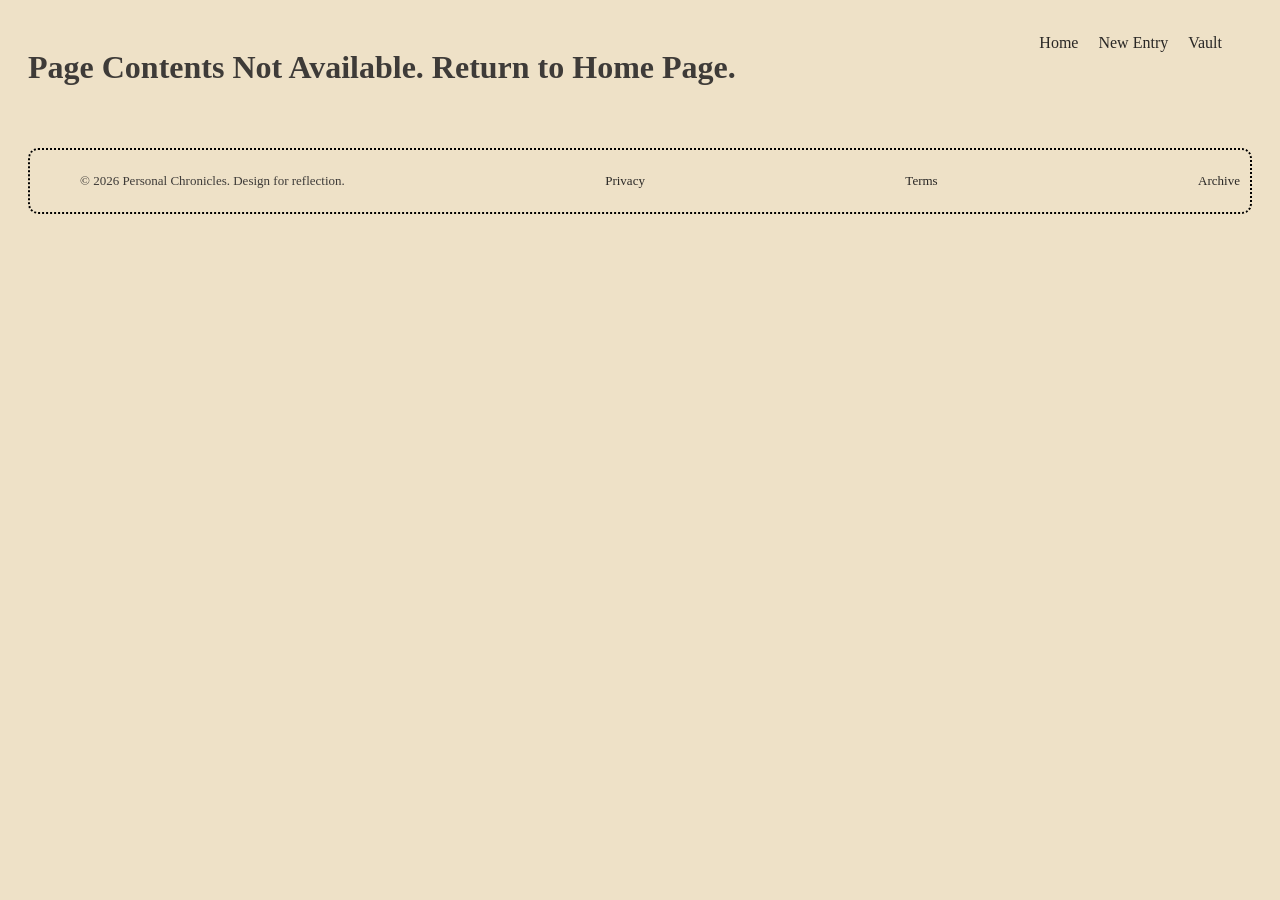
<file: Html/archive.html>
<!DOCTYPE html>
<html lang="en">
<head>
    <meta charset="UTF-8">
    <meta name="viewport" content="width=device-width, initial-scale=1.0">
    <link rel="stylesheet" href="../Css/global.css">
     <link rel="stylesheet" href="../Css/component.css">
      <!-- <link rel="stylesheet" href="../Css/archive.css"> -->
    <title>Archive</title>
</head>
<body>
    <main id="rootOne"></main>
   
    <footer id="footer"></footer>


    <script src="../Scripts/navData.js"></script>
    <script src="../Scripts/global.js"></script>
    <script src="../Scripts/archive.js"></script>
</body>
</html>
</file>
<file: Css/global.css>
body{
/* responsiveness code */
font-family: cursive;
border-radius: 40px;
background-color: #eee1c7;
color: #3e3b38;
}



#globalHeader{
    padding:2px;
     display: flex;
    flex-wrap: wrap;
    justify-content:space-between;
    /* border: 2px solid blue; */
    padding: 10px;
}



#pageIntro > p{
    font-size:large;
    display:flex;
    flex-wrap:wrap;
    /* border: 2px solid black; */
    /* width:35%; */

}
@media only screen and (max-width: 600px) {
    #pageIntro > p{
        font-size:medium;
    
    }

    #pageIntro{

        display:flex;
        flex-wrap: wrap;
        justify-items: center;
        
    }

    #pageHeading{
        font-size: medium;
    }

    #globalHeader{
        justify-content: center;
    }
}



#pageIntro {
 margin:20px; 
 padding: 10px;

 border-radius:20px ;
 text-align: center;
}


/* #cardsContainer{

 border: 2px solid green;
} */

.card{
    border: 3px dotted #292725; 
    border-radius: 20px;
    padding: 10px;
    /* min-width: 1rem; */
    position: relative; 
    min-width: 125px;
    /* this prevents the long content from forcing the grid item wider */
}



#pageHeading{
    padding: inherit;
    
}

#footer li {
list-style: none;

}
.card h2{
    display: flex;
    flex-wrap: wrap;
}


   

#footer ul{
    display: flex;
    flex-direction: row;
    flex-wrap: wrap;
    align-content: center;
    justify-content: space-between;
}

#footer a{
    cursor: not-allowed;
}



 #footer {
  padding:10px;
    border: 2px dotted black;
    border-radius:10px;
    font-size: small;
    position:relative;
     bottom: 0;  
    
    margin: 20px;
}

/* .cardDate{
    display: inline;
} */

.menuButton{
    background-color: inherit;
    font-weight: bold;
    border: none;
    font-size: medium;
    cursor: not-allowed;
}




.menuDiv{
    
    width:100px;
    
}
.menuDiv ul{
    list-style-type: none;
    display: flex;
    margin: 2px;
}

.menuDiv li{
    margin: 2px;
    border: 2px solid black;
    border-radius: 5px;;
}

  .menuDiv {
    
    display:none;
}  

.menuDiv.show{
    display:block;
    color:black;
    font-weight: bold;
    justify-content: center;
}  

.cardDate{
    display: inline;
    flex-wrap: wrap;
}
/* 
@media (max-width 700px){
    body{
        background-color: blue;
    }
} */
</file>
<file: Css/component.css>
/* Header Css */

a:link{
    color:#292725;
    text-decoration: none;
}

a:hover, a:focus{
    font-size: large;
} 

a:visited{
    text-decoration: underline;
}




#globalNav li{

    list-style-type: none;
    margin-right: 20px;
}

#globalNav ul{
 display:flex;
 justify-content: flex-end;
 flex-wrap: wrap;
}
</file>
